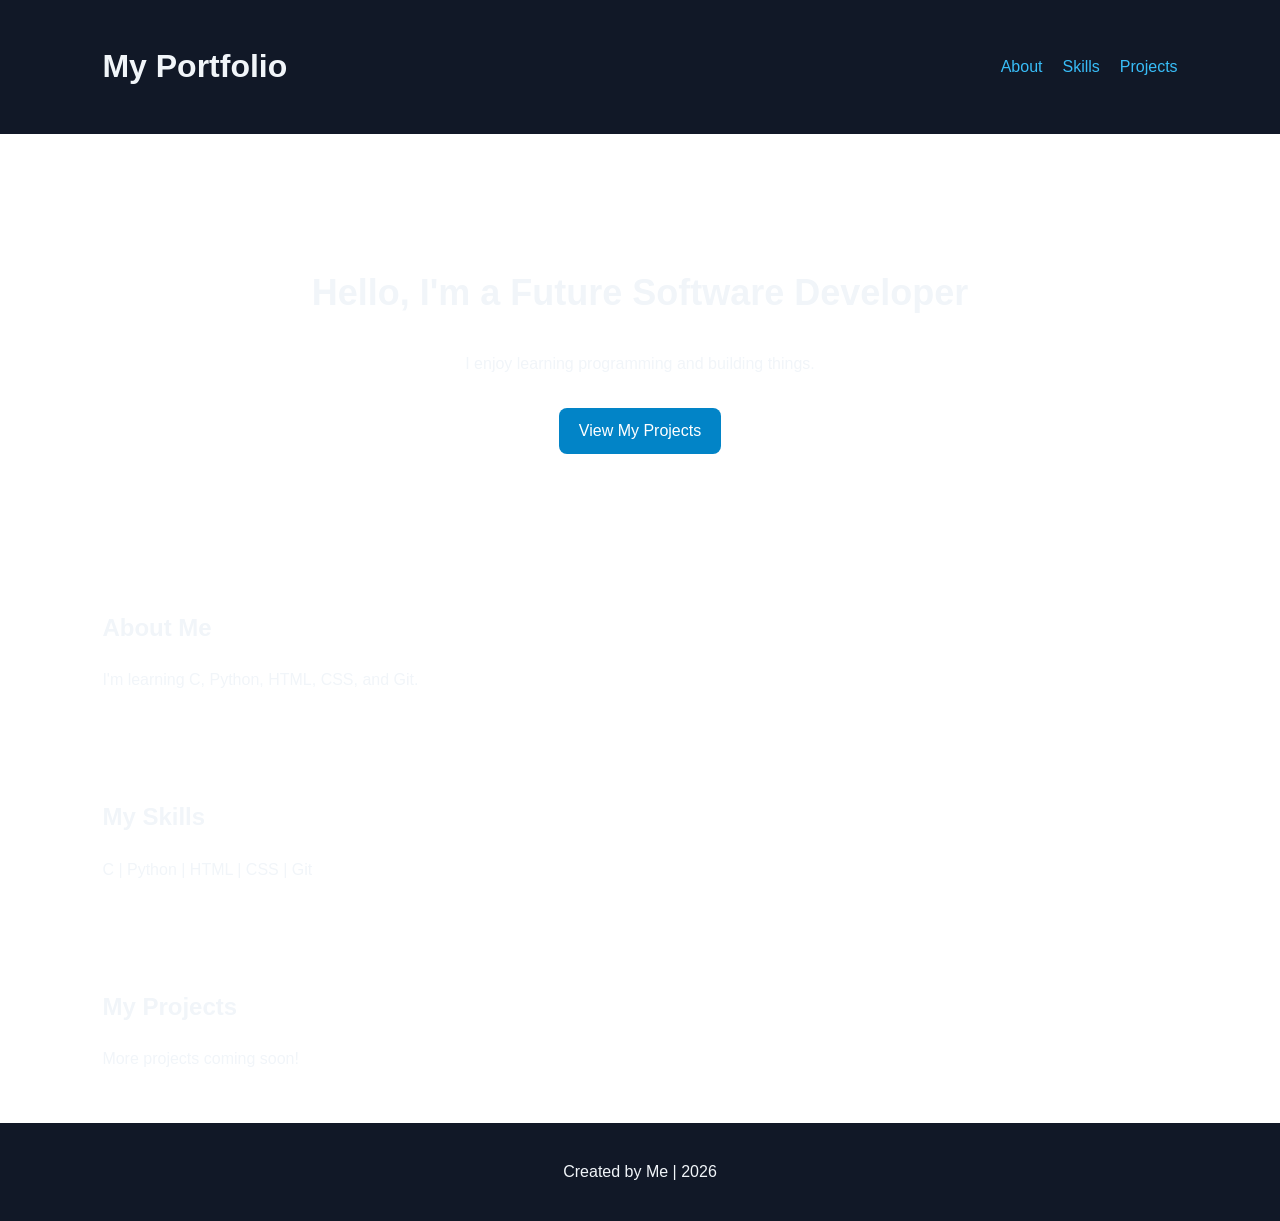
<file: index.html>
<!DOCTYPE html>
<html lang="en">
<head>
    <meta charset="UTF-8">
    <meta name="viewport" content="width=device-width, initial-scale=1.0">
    <title>My Portfolio</title>
    <link rel="stylesheet" href="style.css">
</head>
<body>
    <header>
        <h1>My Portfolio</h1>
        <nav>
            <a href="#about">About</a>
            <a href="#skills">Skills</a>
            <a href="#projects">Projects</a>
        </nav>
    </header>

    <main>
        <section class="hero">
            <h2>Hello, I'm a Future Software Developer</h2>
            <p>I enjoy learning programming and building things.</p>
            <a class="button" href="#projects">View My Projects</a>
        </section>

        <section id="about">
            <h2>About Me</h2>
            <p>I'm learning C, Python, HTML, CSS, and Git.</p>
        </section>

        <section id="skills">
            <h2>My Skills</h2>
            <p>C | Python | HTML | CSS | Git</p>
        </section>

        <section id="projects">
            <h2>My Projects</h2>
            <p>More projects coming soon!</p>
        </section>
    </main>

    <footer>
        <p>Created by Me | 2026</p>
    </footer>
</body>
</html>
</file>
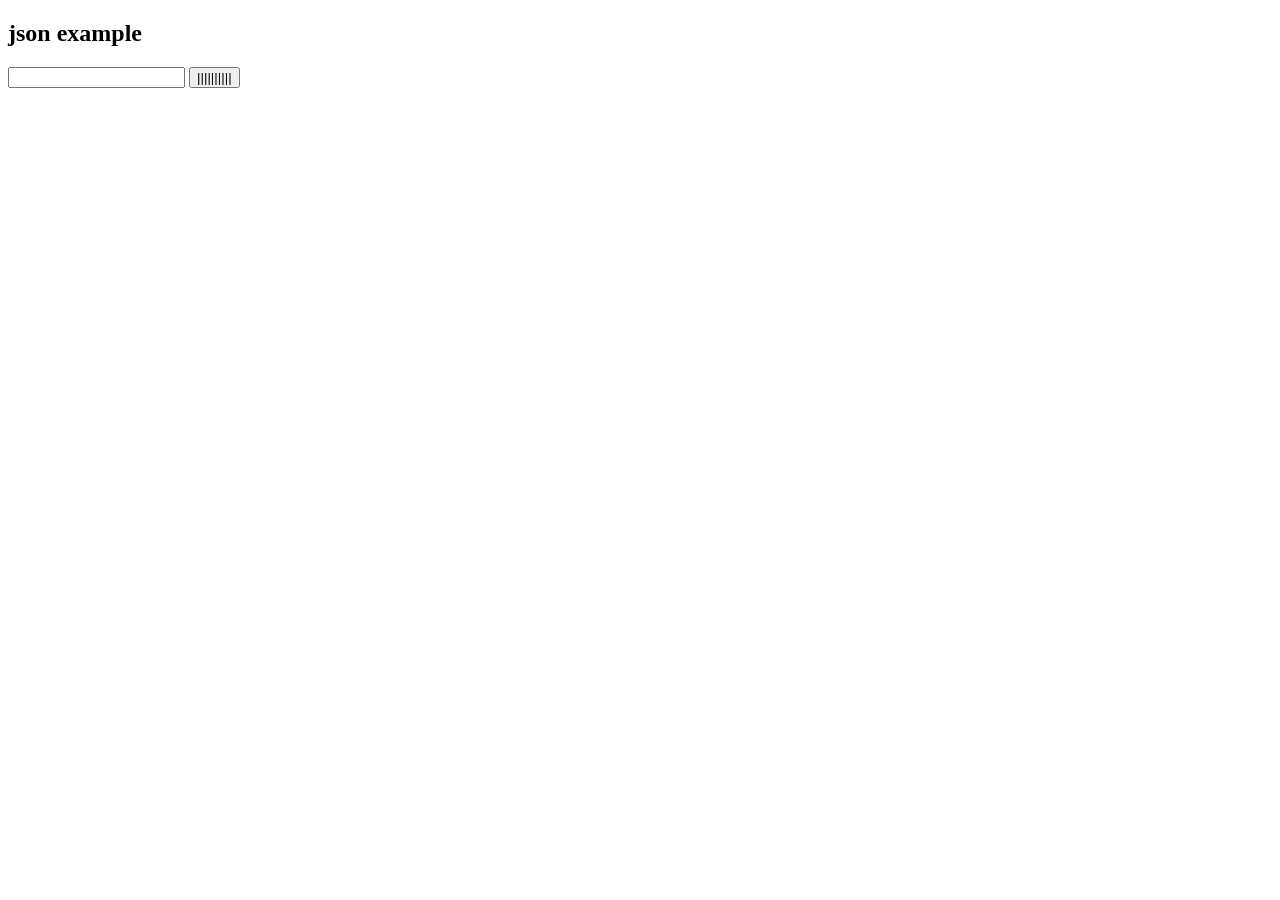
<file: practice.html>
<!DOCTYPE html>
<html>
    <body>
        <h2>json example</h2>
        <input type="text" id="name">
        <button onmouseover="hi()">||||||||||</button>
        <p id="demo"></p>
        <script>
            function hi(){
            a = document.getElementById("name").textContent;
           document.getElementById("demo").innerHTML= "json "+ a;
            }
        </script>
    </body>
</html>
</file>
<file: style.css>
* {
    box-sizing: border-box;
}

body {
    margin: 0;
    font-family: Arial, sans-serif;
    background: white;
    color: #f1f5f9;
    line-height: 1.6;
}

header {
    display: flex;
    justify-content: space-between;
    align-items: center;
    padding: 20px 8%;
    background: #111827;
}

nav {
    display: flex;
    gap: 20px;
}

a {
    color: #38bdf8;
    text-decoration: none;
}

.hero {
    text-align: center;
    padding: 100px 20px;
}

.hero h2 {
    font-size: 36px;
}

section:not(.hero) {
    padding: 35px 8%;
}

.button {
    display: inline-block;
    margin-top: 15px;
    padding: 10px 20px;
    background: #0284c7;
    color: white;
    border-radius: 8px;
}

footer {
    text-align: center;
    padding: 20px;
    background: #111827;
}
</file>
